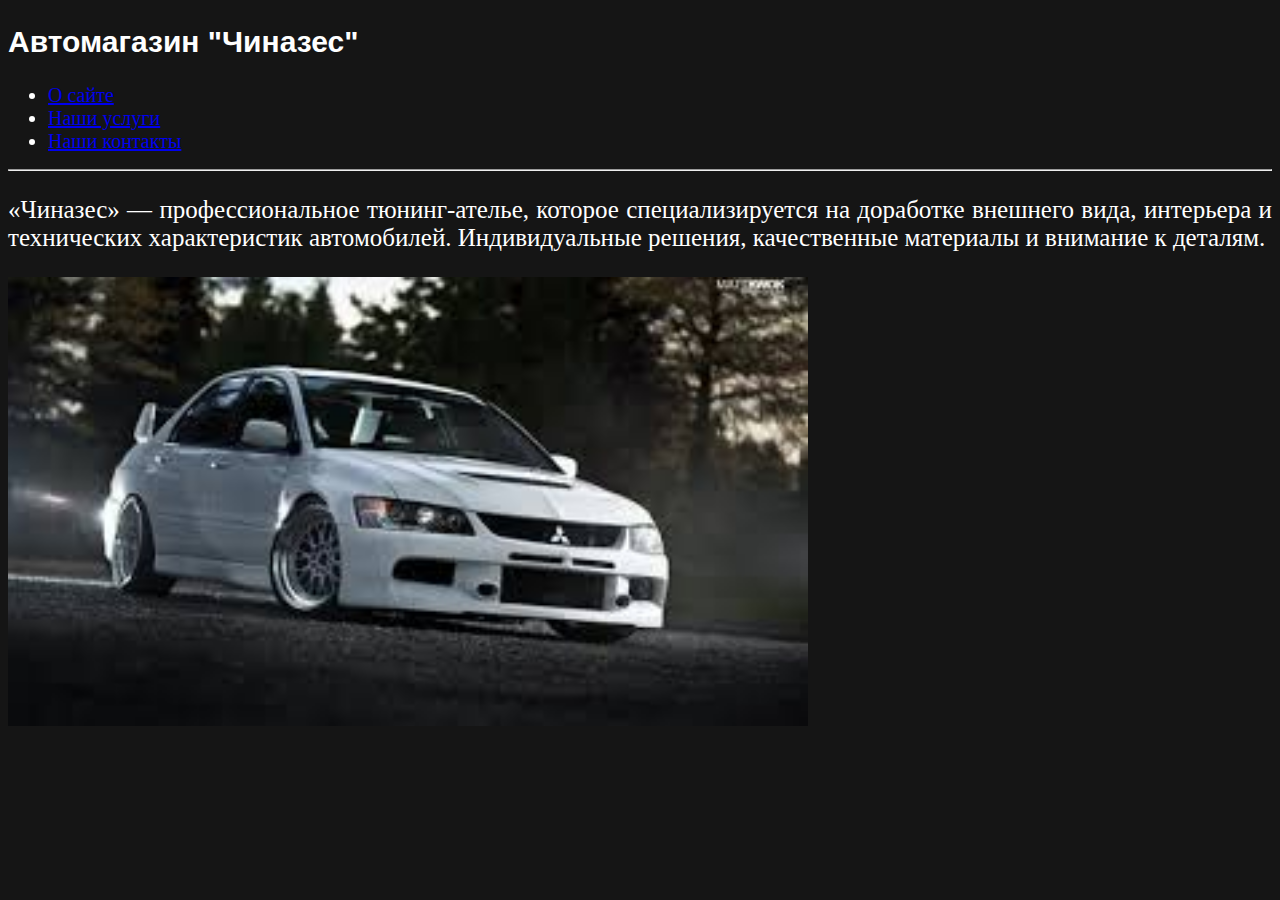
<file: index.html>
<!DOCTYPE html>
<html lang="ru">
<head>
  <meta charset="UTF-8">
  <meta name="viewport" content="width=device-width, initial-scale=1.0">
  <link rel="stylesheet" href="style.css">
  <title>Тюнинг ателье "Чиназес"</title>
</head>
<body>
  <p>
    <h2 id="hstyle">Автомагазин "Чиназес"</h2>

    <ul>
      <li id="item"><a href="./about.html">О сайте</a></li>
      <li id="item"><a href="./services.html">Наши услуги</a></li>
      <li id="item"><a href="./contacts.html">Наши контакты</a></li>
      </ul>
    </p>
    <hr />
    
    <p class="text_style">
      
«Чиназес» — профессиональное тюнинг-ателье, 
которое специализируется на доработке внешнего вида, 
интерьера и технических характеристик автомобилей. 
Индивидуальные решения, качественные материалы и внимание к деталям.
      </p>

      <p>
    <img src="./Photos/images.jpg">
    </p>
        
</body>
</html>
</file>
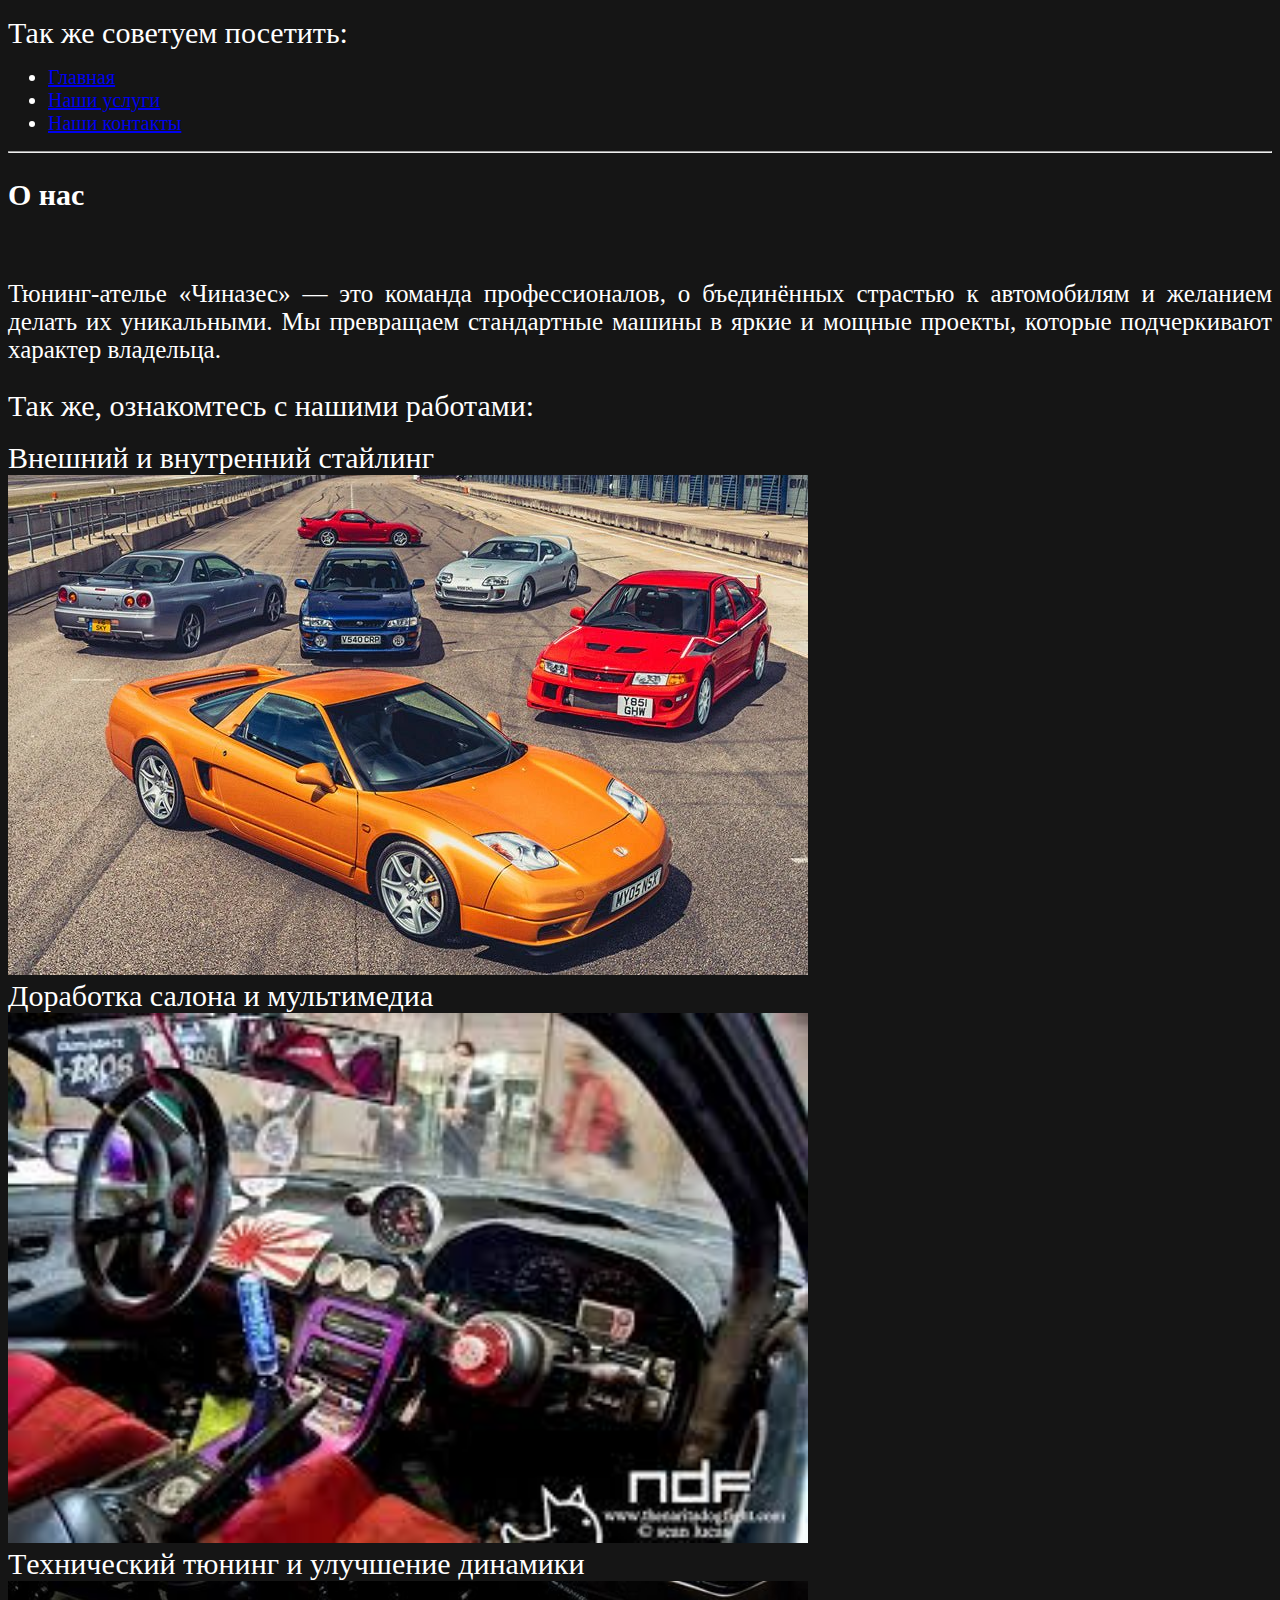
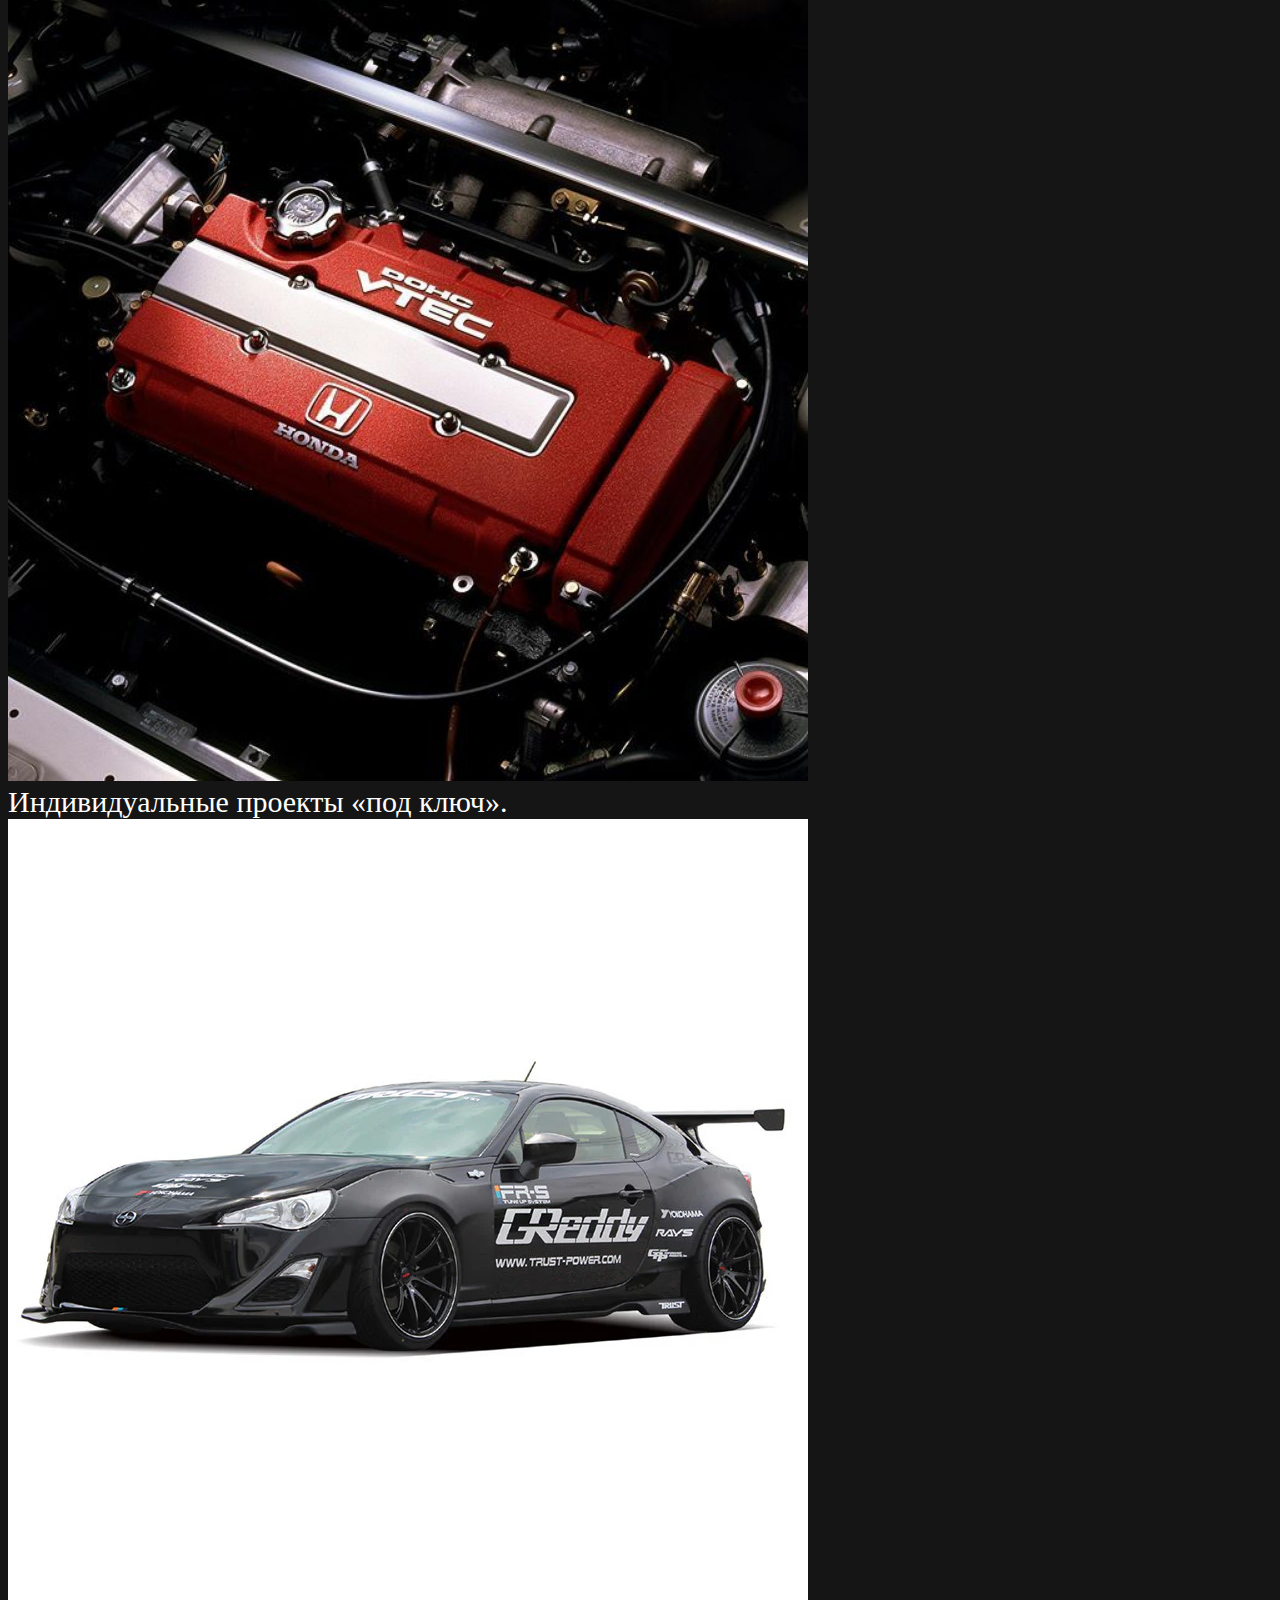
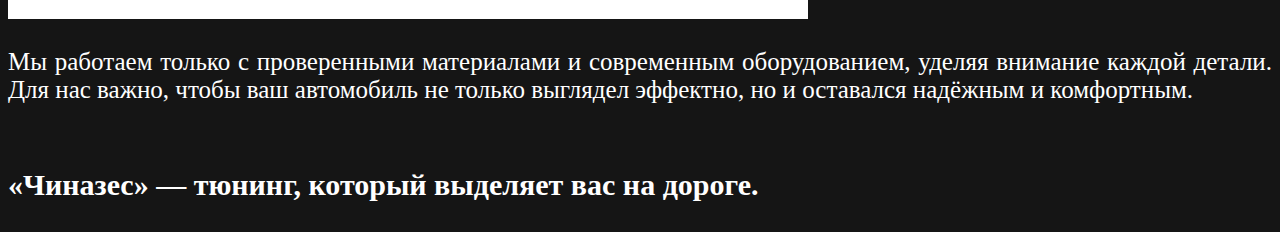
<file: about.html>
<!DOCTYPE html>
<html lang="ru">
<head>
    <meta charset="UTF-8">
    <meta name="viewport" content="width=device-width, initial-scale=1.0">
    <link rel="stylesheet" href="style.css">
    <title>О нас</title>
</head>
<body>
    <p>
    <label>Так же советуем посетить: </label>

    <ul>
      <li id="item"><a href="./index.html">Главная</a></li>
      <li id="item"><a href="./services.html">Наши услуги</a></li>
      <li id="item"><a href="./contacts.html">Наши контакты</a></li>
      </ul>
    </p>
    <hr />


        <h2 class="head_style">О нас</h2><br />
        <p class="text_style">
Тюнинг-ателье «Чиназес» — это команда профессионалов, о
бъединённых страстью к автомобилям и желанием делать их уникальными. 
Мы превращаем стандартные машины в яркие и мощные проекты, 
которые подчеркивают характер владельца.
    </p>    
<p>
        <label>Так же, ознакомтесь с нашими работами:</label><br /><br />
        <label>Внешний и внутренний стайлинг</label><br />
        <img  src="Photos/jdm.jpg"><br />
        <label>Доработка салона и мультимедиа</label><br />
        <img  src="Photos/interior.jpg"><br />
        <label>Tехнический тюнинг и улучшение динамики</label><br />
        <img src="Photos/vtec.jpg"><br />
        <label>Индивидуальные проекты «под ключ».</label><br />
        <img src="Photos/brz.webp">
        <p class="text_style">
                Мы работаем только с проверенными материалами и современным оборудованием, уделяя внимание каждой детали. Для нас важно, 
                чтобы ваш автомобиль не только выглядел эффектно, 
                но и оставался надёжным и комфортным.
               <h3 class="head_style"> <br/ >«Чиназес» — тюнинг, который выделяет вас на дороге.</h3>
                </p>

</p>
</body>
</html>
</file>
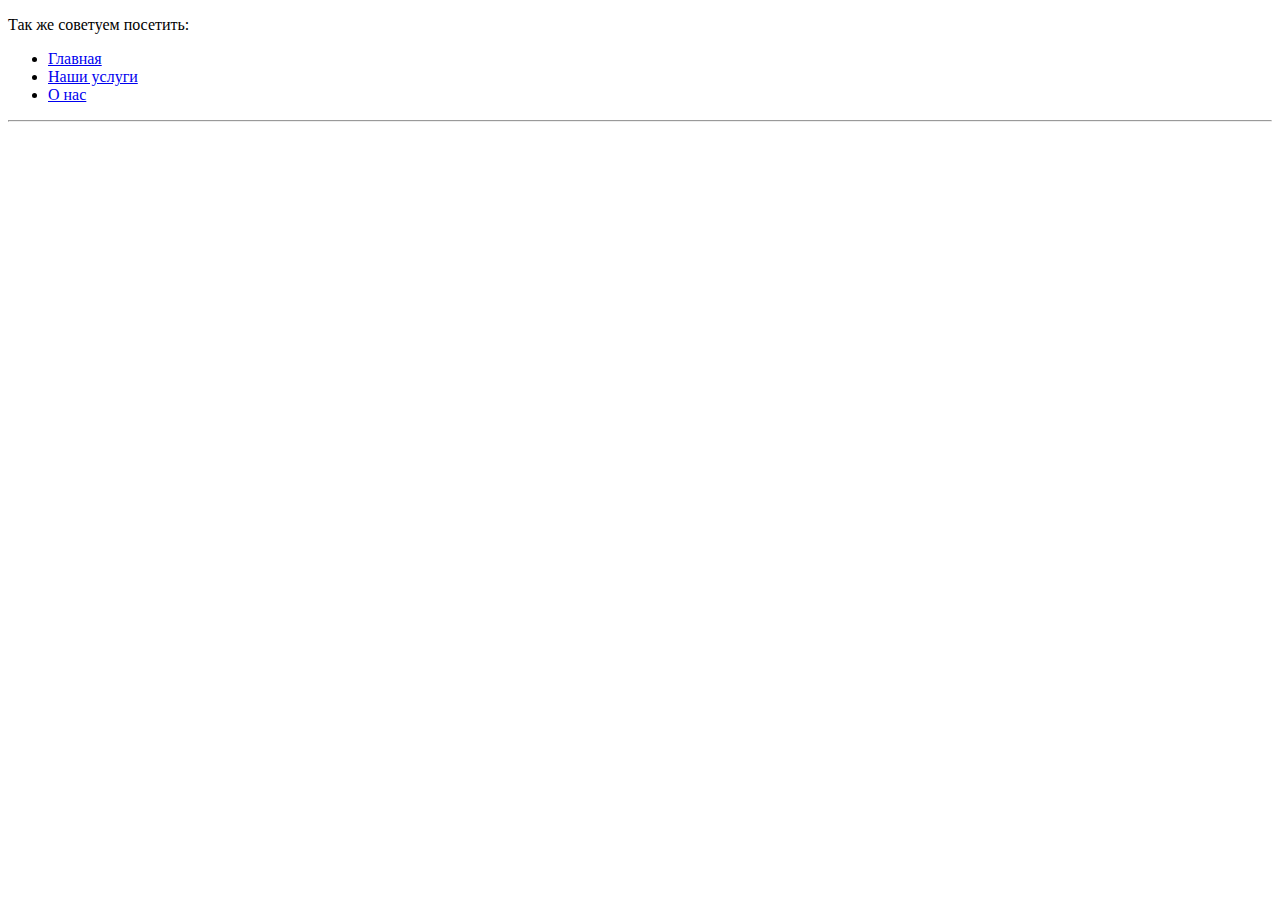
<file: contacts.html>
<!DOCTYPE html>
<html lang="ru">
<head>
    <meta charset="UTF-8">
    <meta name="viewport" content="width=device-width, initial-scale=1.0">
    <title>Наши контакты</title>
</head>
<body>
     <p>
    <label>Так же советуем посетить: </label>

    <ul>
      <li><a href="./index.html">Главная</a></li>
      <li><a href="./services.html">Наши услуги</a></li>
      <li><a href="./about.html">О нас</a></li>
      </ul>
    </p>
    <hr />
</body>
</html>
</file>
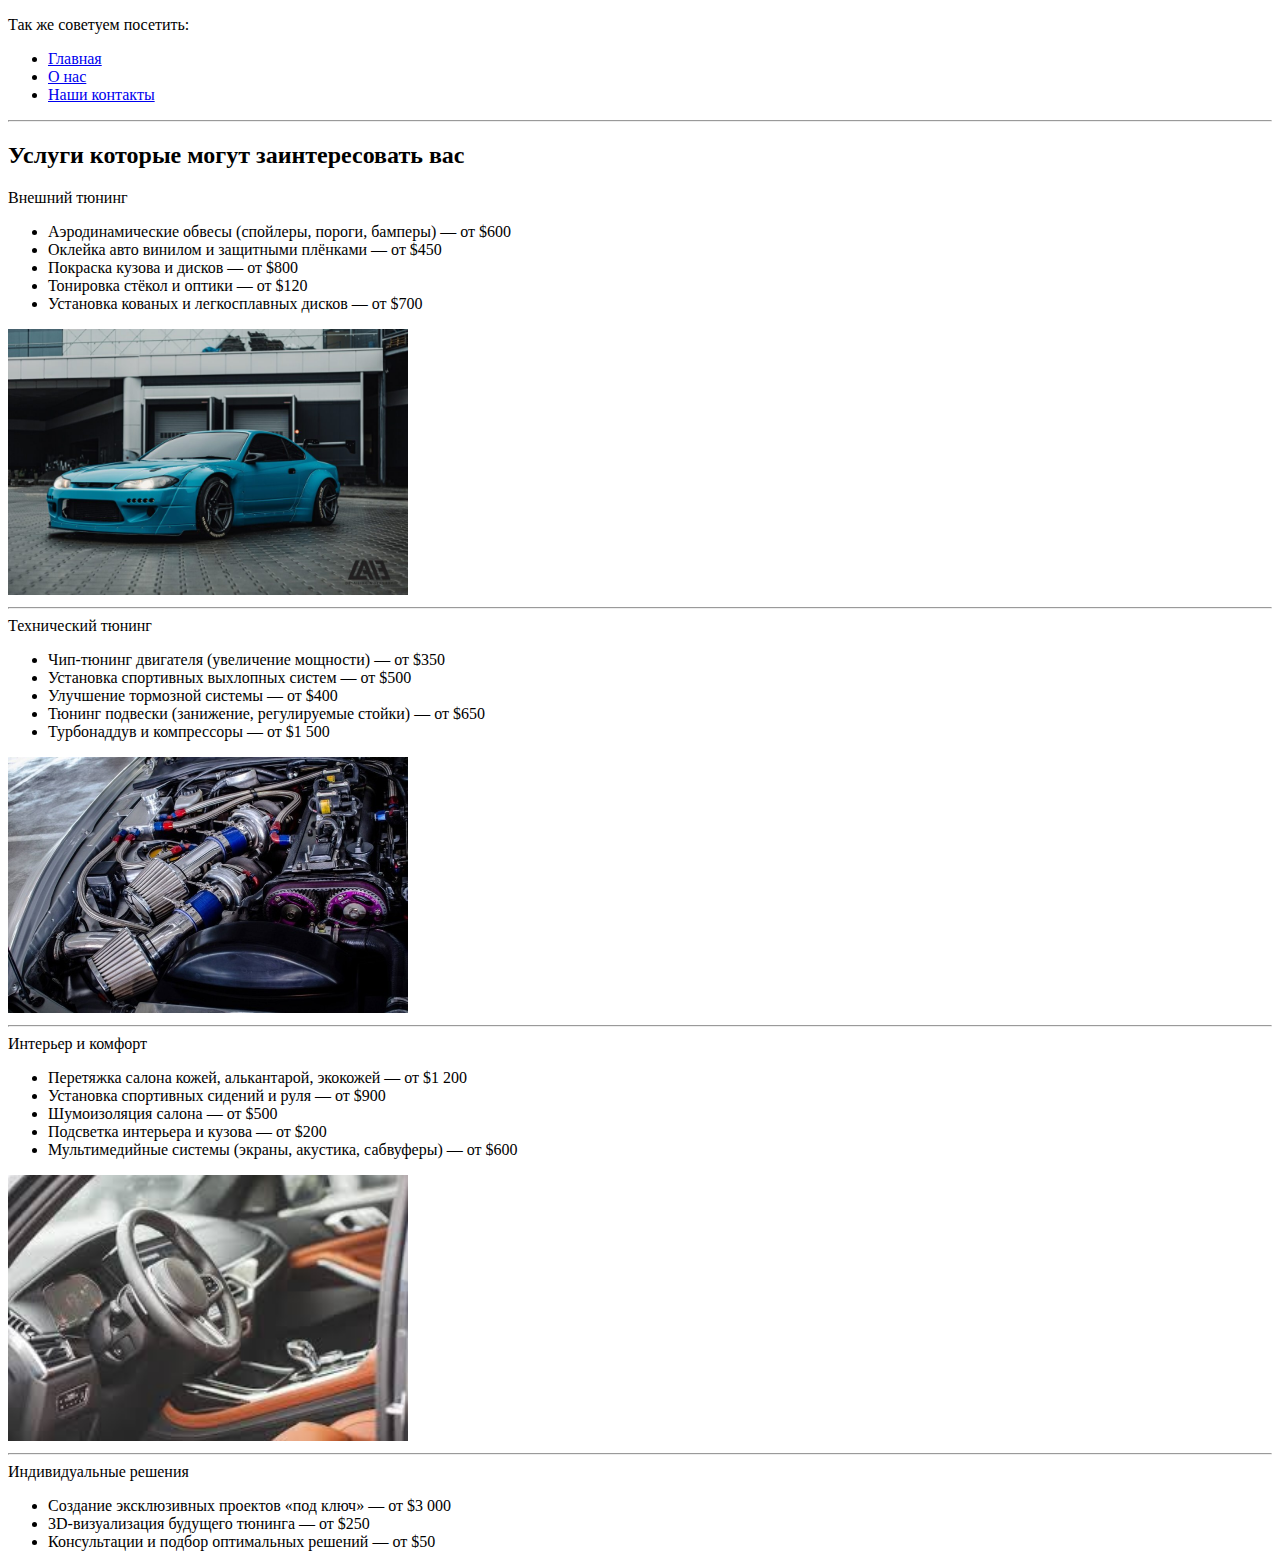
<file: services.html>
<!DOCTYPE html>
<html lang="ru">
<head>
    <meta charset="UTF-8">
    <meta name="viewport" content="width=device-width, initial-scale=1.0">
    <title>Наши услуги</title>
</head>
<body>
    <p>
    <label>Так же советуем посетить: </label>

    <ul>
      <li><a href="./index.html">Главная</a></li>
      <li><a href="./about.html">О нас</a></li>
      <li><a href="./contacts.html">Наши контакты</a></li>
      </ul>
    </p>
    <hr />

    <p>
        <h2>Услуги которые могут заинтересовать вас</h2>
        <label>Внешний тюнинг</label>
    <ul>
<li>Аэродинамические обвесы (спойлеры, пороги, бамперы) — от $600</li>
<li>Оклейка авто винилом и защитными плёнками — от $450</li>
<li>Покраска кузова и дисков — от $800</li>
<li>Тонировка стёкол и оптики — от $120</li>
<li>Установка кованых и легкосплавных дисков — от $700</li>
    </ul>
    <img width="400" src="Photos/tg.jpg"><br />
    <hr />
    <label>Технический тюнинг</label>
    <ul>
        <li>Чип-тюнинг двигателя (увеличение мощности) — от $350</li>
        <li>Установка спортивных выхлопных систем — от $500</li>
        <li>Улучшение тормозной системы — от $400</li>
        <li>Тюнинг подвески (занижение, регулируемые стойки) — от $650</li>
        <li>Турбонаддув и компрессоры — от $1 500</li>
        </ul>
        <img width="400" src="Photos/engine.jpg"><br />
        <hr />
        <label>Интерьер и комфорт</label>
        <ul>
            <li>Перетяжка салона кожей, алькантарой, экокожей — от $1 200</li>
            <li>Установка спортивных сидений и руля — от $900</li>
            <li>Шумоизоляция салона — от $500</li>
            <li>Подсветка интерьера и кузова — от $200</li>
            <li>Мультимедийные системы (экраны, акустика, сабвуферы) — от $600</li>
            </ul>
            <img width="400" src="Photos/interior2.jpg"><br />
            <hr />
            <label>Индивидуальные решения</label>
            <ul>
                <li>Создание эксклюзивных проектов «под ключ» — от $3 000</li>
                <li>3D-визуализация будущего тюнинга — от $250</li>
                <li>Консультации и подбор оптимальных решений — от $50</li>
                </ul>
    </p>
</file>
<file: style.css>
.head_style
{
    font-size: 30px;
    color: white;
    
}

.text_style{
    font-size: 25px;
    text-align: justify;
    font-weight: 500;
    color: white;

}

#item
{
    font-size: 20px;
    color: white;
}

#hstyle
{
    font-size: 30px;
    font-family:Impact, Haettenschweiler, 'Arial Narrow Bold', sans-serif;
    color: white;
}


img{
    width: 800px;
}
label
{
    font-size: 30px;
    color: white;
}

html{
    background-color: #151515;
}
</file>
